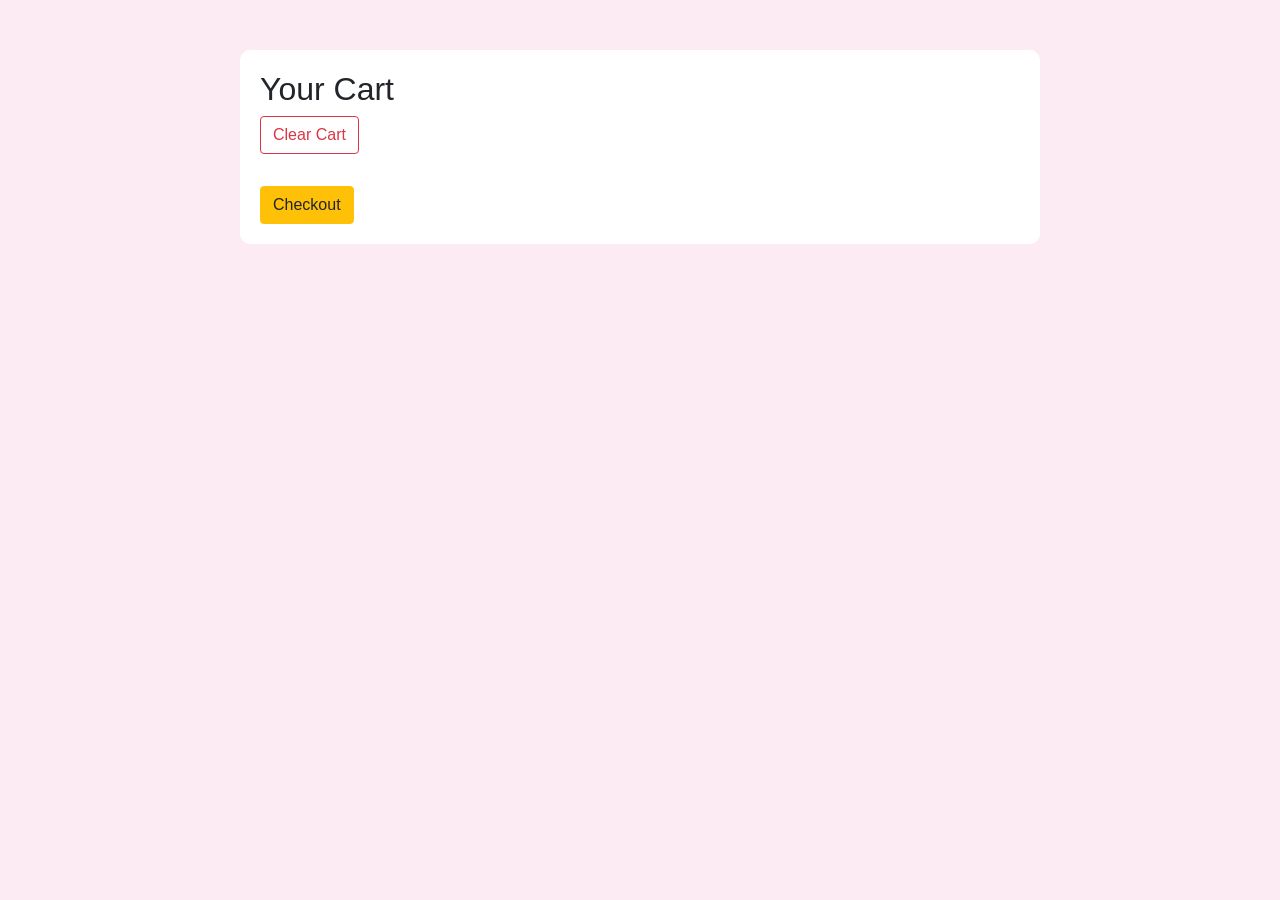
<file: cart.html>
<!DOCTYPE html>
<html lang="en">
<head>
  <meta charset="UTF-8">
  <title>Your Cart</title>
  <link rel="stylesheet" href="bootstrap.min.css">
  <script src="https://cdn.jsdelivr.net/npm/bootstrap@5.3.3/dist/js/bootstrap.bundle.min.js"></script>
  <script src='popper.min.js'></script>
  <script src="bootstrap.min.js"></script>
  <link rel="stylesheet" href="item.css">
  <script src="script.js"></script>
</head>
<body>

<div class="container cart-container">
  <h2>Your Cart</h2>
  <button id="clear-cart" class="btn btn-outline-danger mb-3">Clear Cart</button>
  <ul id="cart-items" class="list-group mb-3"></ul>
  <a href="payment.html" class="btn btn-warning">Checkout</a>
</div>


</body>
</html>
</file>
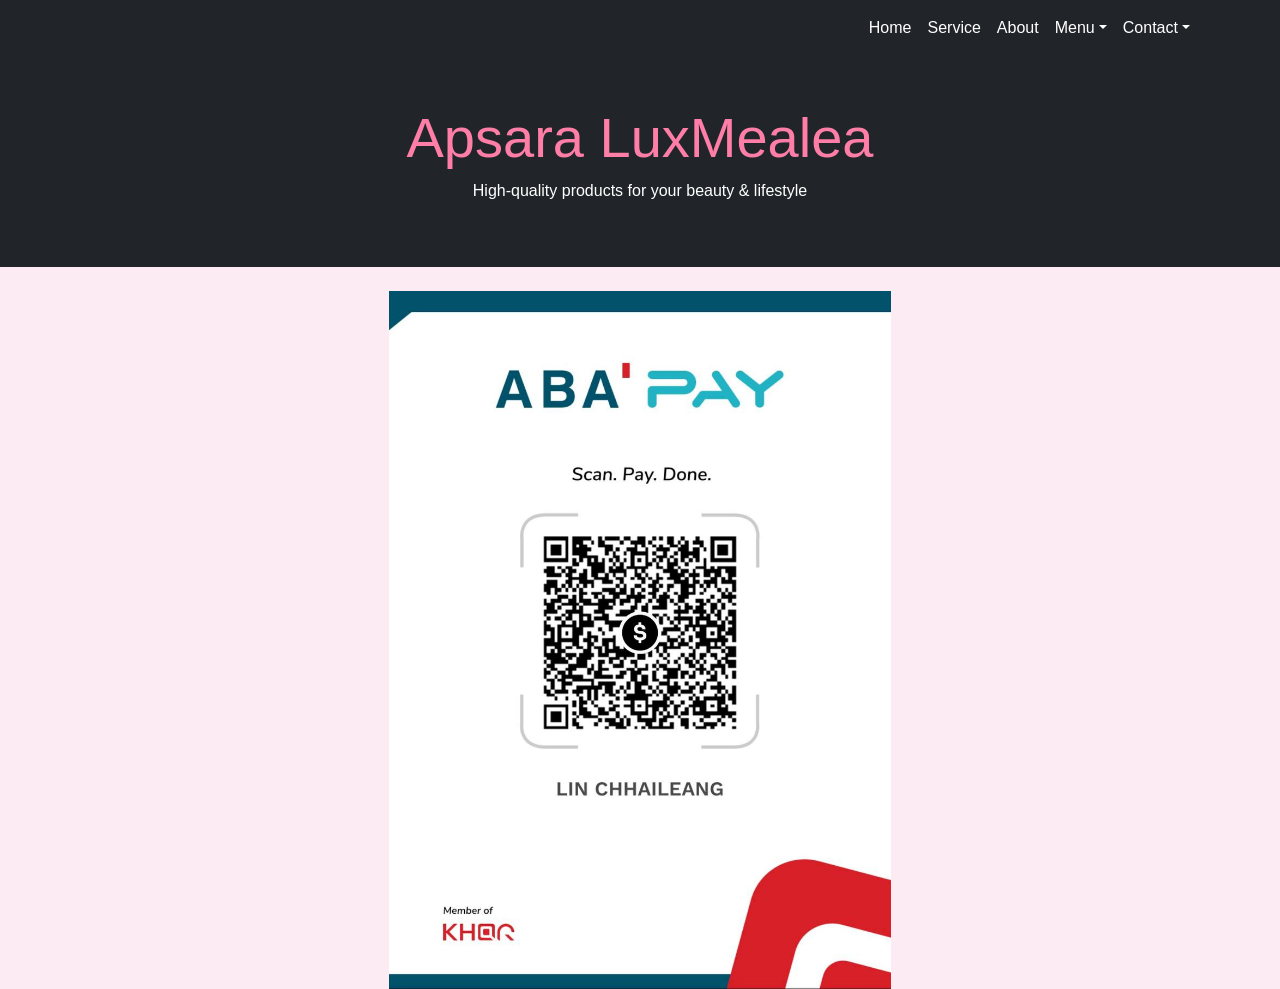
<file: payment.html>
<!DOCTYPE html>
<html lang="en">
<head>
     <meta charset='utf-8'>
    <meta http-equiv='X-UA-Compatible' content='IE=edge'>
    <title>Payment</title>
    <meta name='viewport' content='width=device-width, initial-scale=1'>
    <link rel='stylesheet' type='text/css' media='screen' href='bootstrap.min.css'>
    <link href="https://cdn.jsdelivr.net/npm/bootstrap@5.3.3/dist/css/bootstrap.min.css" rel="stylesheet">
    <script src="https://cdn.jsdelivr.net/npm/bootstrap@5.3.3/dist/js/bootstrap.bundle.min.js"></script>
    <script src='popper.min.js'></script>
    <link rel="stylesheet" href="item.css">
    <script src="bootstrap.min.js"></script>
    <script src="script.js"></script>
</head>
<body>
  <nav class="navbar navbar-dark navbar-expand-lg bg-dark">
    <div class="container">
        <button class="navbar-toggler" data-bs-toggle="collapse" data-bs-target="#mainMenu">
            <span class="navbar-toggler-icon"></span>
        </button>
        <div class="collapse navbar-collapse" id="mainMenu">
            <ul class="navbar-nav ms-auto dropdown-toggler">
                <li class="nav-item"><a class="nav-link text-white" href="home.html">Home</a></li>
                <li class="nav-item"><a class="nav-link text-white" href="#">Service</a></li>
                <li class="nav-item"><a class="nav-link text-white" href="aboutus.html">About</a></li>
                <li class="nav-item dropdown"><a class="nav-link dropdown-toggle text-white" href="#" data-bs-toggle="dropdown">Menu</a>
                    <ul class="dropdown-menu">
                        <li><a class="dropdown-item" href="makeup.html">Makeup</a></li>
                        <li><a class="dropdown-item" href="skincare.html">Skincare</a></li>
                        <li><a class="dropdown-item" href="shampo.html">Shampoo</a></li>
                        <li><a class="dropdown-item" href="accessorise.html">Kpop</a></li>
                    </ul>
                </li>
                <li class="nav-item dropdown"><a class="nav-link dropdown-toggle text-white" href="#" data-bs-toggle="dropdown">Contact</a>
                   <ul class="dropdown-menu">
                   <li><a class="dropdown-item" href="#">Phnom Penh</a></li>
                   <li><a class="dropdown-item" href="#">02435411</a></li>
                   <li><a class="dropdown-item" href="#">ApsaraLuxMealea@gmail.com</a></li>
                   </ul>
                </li>
            </ul>
        </div>
    </div>
</nav>
<div class="container-fluid bg-dark text-white text-center p-5">
    <h1 class="display-4" style="color: rgb(255, 126, 167)">Apsara LuxMealea</h1>
    <p>High-quality products for your beauty & lifestyle</p>
  </div>
<div class="container mt-4">
    <div class="row" id="product-list">
   <center>
  <img src="LeangQRABA.jpg" alt="ABA USD Payment" class="img-fluid" width="45%">
</center>

    
                       
               
</body>
</html>
</file>
<file: item.css>
body {
  font-family: 'Segoe UI', Tahoma, Geneva, Verdana, sans-serif;
  background-color: #fdebf3;
}

.nav-link {
  transition: 0.3s;
}

.nav-link:hover {
  color: rgb(55, 119, 208);
}
.carousel-inner img{
  width: 100%;
  height: 350px;
  object-fit: cover;
  border-radius: 10px;
}
.brand-header {
  padding:40px;
  margin-bottom: 20px;
}
.dropdown-menu .dropdown-item:hover {
  background-color: #9dcdfd;
  color: rgb(240, 82, 127);
}

.nav-item .dropdown-item:hover {
  background-color: #9dcdfd;
  color: rgb(16, 60, 163);
}
.card-img-top {
  height: 300px;
  object-fit: cover;
}

.card-body {
  flex-grow: 1;
  display: flex;
  flex-direction: column;
  justify-content: space-between;
  text-align: center;
}

.category-btn {
  margin: 5px;
}

.makeup-group,
.skincare-group,
.shampoo-group {
  padding: 20px;
  border-radius: 12px;
  background-color: #cefbd2;
  margin-bottom: 40px;
}
.carous
.kpop-group {
  padding: 20px;
  border-radius: 12px;
  background-color: #fff5f8;
  margin-bottom: 40px;
}

.category-title {
  font-size: 28px;
  margin: 30px 0 20px 0;
  font-weight: bold;
  color: #b76e79;
  text-transform: uppercase;
  border-bottom: 2px solid #eee;
  padding-bottom: 8px;
}

.product .card {
  height: 100%;
  display: flex;
  flex-direction: column;
}

.product .card img {
  height: 100%;
  object-fit: cover;
}

.product .card-body {
  flex: 1;
  display: flex;
  flex-direction: column;
  justify-content: space-between;
}

.product .btn {
  margin: 3px;
}
body { background-color: #fdebf3; }
.cart-container { max-width: 800px; margin: 50px auto; background: white; padding: 20px; border-radius: 10px; }
.remove-btn { color: red; cursor: pointer; }
</file>
